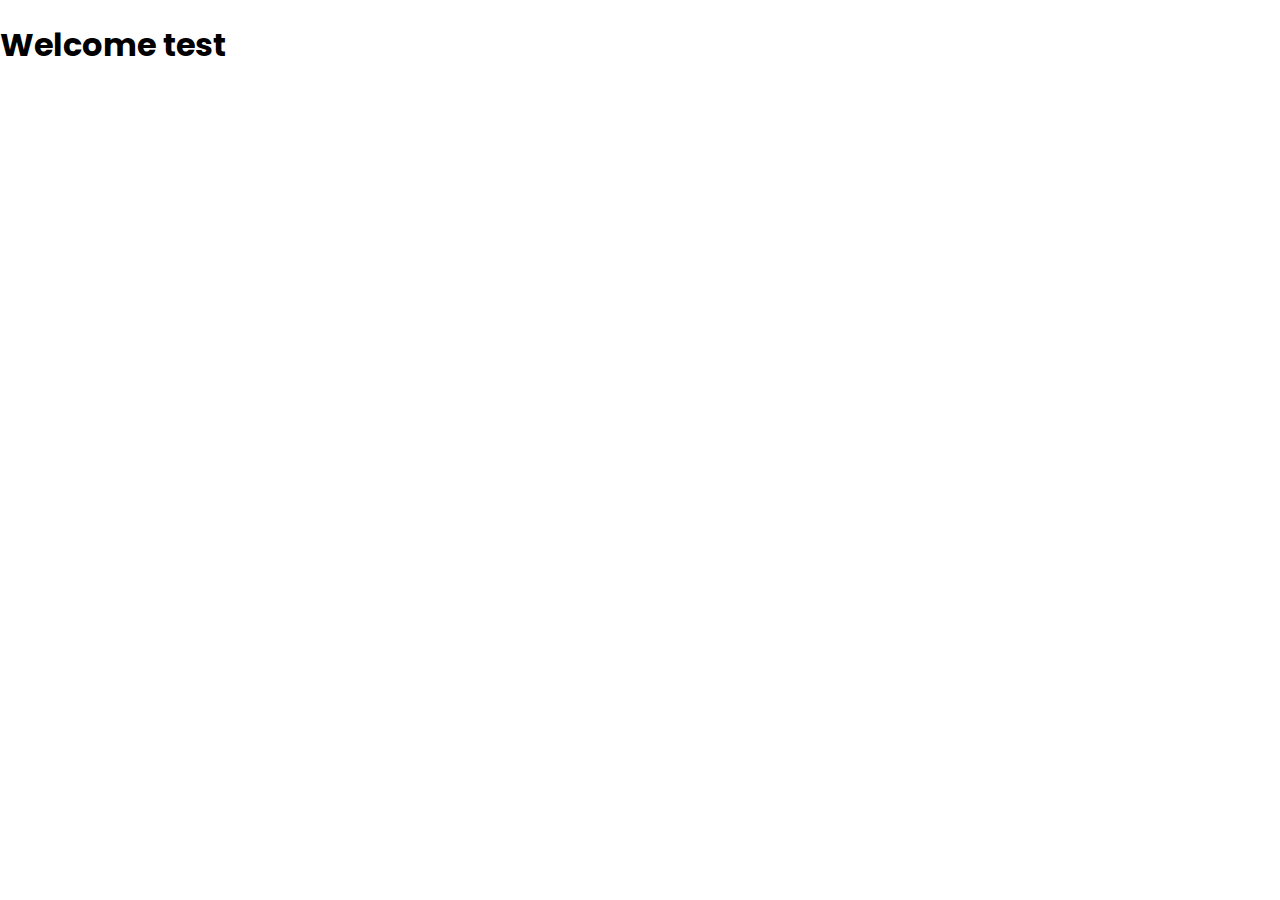
<file: base-project/index.html>
<!DOCTYPE html>
<html lang="en">
  <head>
      <meta charset="UTF-8" />
      <meta name="viewport" content="width-device-width, initial-scale-1.0" />
      <title>Title</title>
      <link rel="stylesheet" href="style.css" />
      <script src="script.js" defer></script>
  </head>
  <body>
    <h1>Welcome test</h1>
  </body>
</html>
</file>
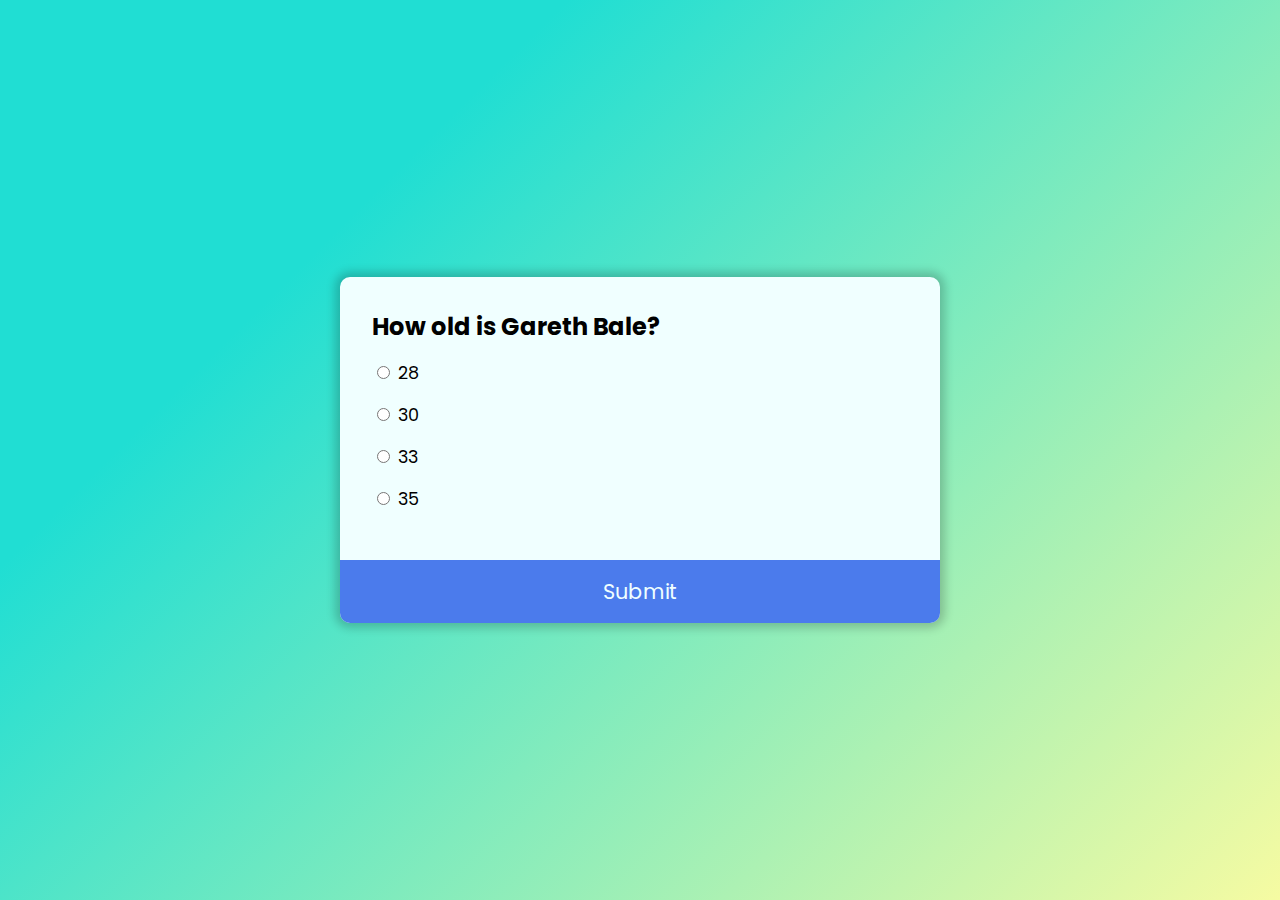
<file: quiz/index.html>
<!DOCTYPE html>
<html lang="en">
  <head>
      <meta charset="UTF-8" />
      <meta name="viewport" content="width-device-width, initial-scale-1.0" />
      <title>Quiz</title>
      <link rel="stylesheet" href="style.css" />
      <script src="script.js" defer></script>
  </head>
  <body>
    <div class="quiz-container" id="quiz">
      <div class="quiz-header">
        <h2 id ="question">Question Text</h2>
        <ul>
          <li>
            <input 
            type="radio" 
            id="a" 
            name="answer"
            class="answer"/> 
            <label id ="a_text" for="a">Question</label> 
          </li>
        
          <li>
            <input 
            type="radio" 
            id="b" 
            name="answer"
            class="answer"/> 
            <label id ="b_text" for="b">Question</label> 
          </li>

          <li>
            <input 
            type="radio" 
            id="c" 
            name="answer"
            class="answer"/> 
            <label id ="c_text" for="c">Question</label> 
          </li>

          <li>
            <input 
            type="radio" 
            id="d" 
            name="answer"
            class="answer"/> 
            <label id ="d_text" for="d">Question</label> 
          </li>  
        </ul>
      </div> 
      <button id ="submit">Submit</button>
    </div>
  </body>
</html>
</file>
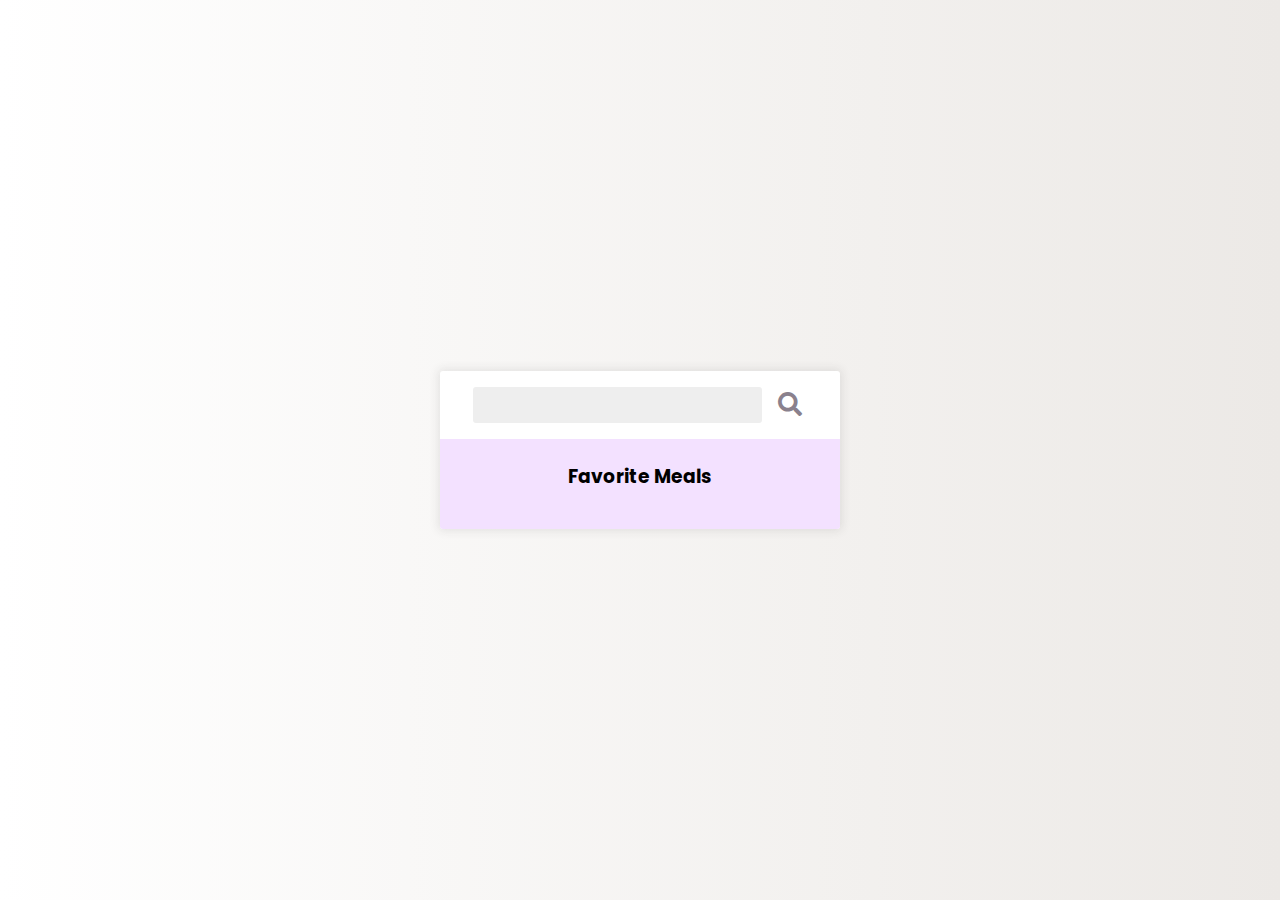
<file: recipe-app/index.html>
<!DOCTYPE html>
<html lang="en">
  <head>
    <meta charset="UTF-8" />
    <meta name="viewport" content="width=device-width, initial-scale=1.0" />
    <title>Recipes App</title>
    <link
      rel="stylesheet"
      href="https://cdnjs.cloudflare.com/ajax/libs/font-awesome/5.14.0/css/all.min.css"
    />
    <link rel="stylesheet" href="style.css" />
    <script src="script.js" defer></script>
  </head>
  <body>
    <div class="mobile-container">
      <header>
        <input type="text" id="search-term" />
        <button id="search"><i class="fas fa-search"></i></button>
      </header>
      <div class="fav-container">
        <h3>Favorite Meals</h3>
        <ul class="fav-meals" id="fav-meals"></ul>
      </div>
      <div class="meals" id="meals"></div>
    </div>

    <div class="popup-container hidden" id="meal-popup">
      <div class="popup">
        <button id="close-popup" class="close-popup">
          <i class="fas fa-times"></i>
        </button>
        <div class="meal-info" id="meal-info"></div>
      </div>
    </div>
  </body>
</html>
</file>
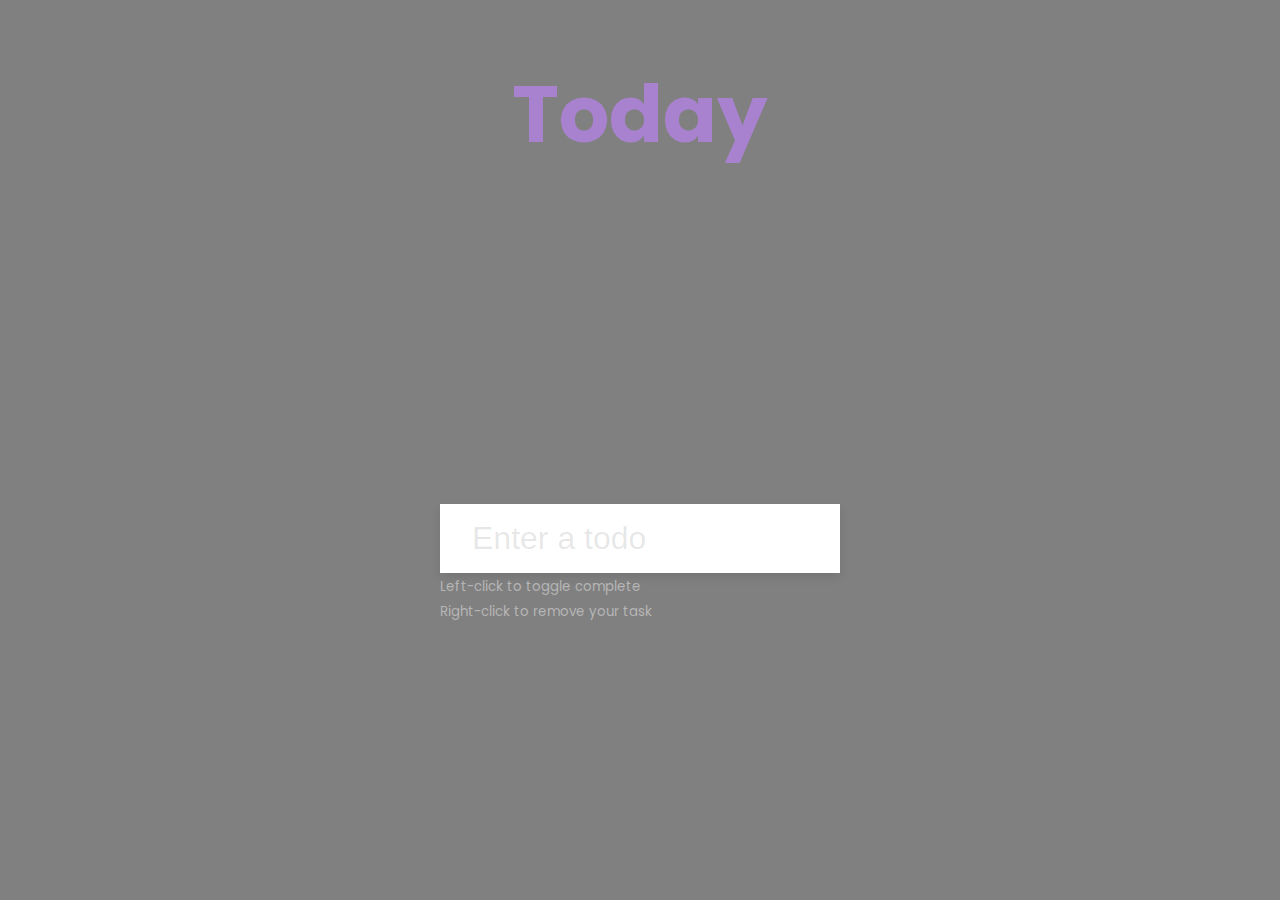
<file: todo-app/index.html>
<!DOCTYPE html>
<html lang="en">
  <head>
    <meta charset="UTF-8" />
    <meta name="viewport" content="width-device-width, initial-scale-1.0" />
    <title>Title</title>
    <link rel="stylesheet" href="style.css" />
    <script src="script.js" defer></script>
  </head>
  <body>
    <h1>Today</h1>
    <form id="form">
      <input
        type="text"
        id="input"
        class="input"
        autocomplete="off"
        placeholder="Enter a todo"
      />
      <ul class="todos" id="todos"></ul>
      <small>
        Left-click to toggle complete <br />
        Right-click to remove your task</small
      >
    </form>
  </body>
</html>
</file>
<file: base-project/style.css>
@import url('https://fonts.googleapis.com/css2?family=Poppins:wght@200;400;600&display=swap');


* {
    box-sizing: border-box;
}

body {
    font-family: "Poppins", sans-serif;
    margin: 0;
    
}
</file>
<file: quiz/style.css>
@import url('https://fonts.googleapis.com/css2?family=Poppins:wght@200;400;600&display=swap');


* {
    box-sizing: border-box;
}

body {
    background-color: #f6fba2;
    background-image: linear-gradient(315deg, #f6fba2 0%, #20ded3 74%);
    font-family: "Poppins", sans-serif;
    margin: 0;
    align-items: center;
    justify-content: center;
    display: flex;
    min-height: 100vh;
    
    
}

h2 {
    margin : 0;
}

ul li {
    cursor: pointer;
    margin: 1rem 0;
    font-size: 1.1rem;
}

ul li label {
    cursor: pointer;
}
.quiz-container {
    background-color: azure;
    width: 600px;

    max-width: 100%;
    border-radius: 10px;
    box-shadow: 0 0 10px 5px rgba(0,0, 0, 0.2);
    overflow: hidden;
}

.quiz-header {
    padding: 2rem;
}

ul {
    list-style-type: none;
    padding: 0;
}

button {
    background-color: #4b7bec;
    color: azure;
    /* display: block; */
    width: 100%;
    height: 100%;
    font-family: inherit;
    padding: 1rem;
    border: none;
    font-size: 1.3rem;
    cursor: pointer;
}


button:hover {
    background-color: #607cbe;

}

button:focus {
    background-color: #607cbe;
    outline: none;
    
}

h4 {

    justify-content: center;
}
</file>
<file: recipe-app/style.css>
@import url("https://fonts.googleapis.com/css2?family=Poppins:wght@200;400;600&display=swap");

* {
    box-sizing: border-box;
}

body {
    background: #ece9e6;
    background: -webkit-linear-gradient(to right, #ffffff, #ece9e6);
    background: linear-gradient(to right, #ffffff, #ece9e6);
    display: flex;
    align-items: center;
    justify-content: center;
    font-family: "Poppins", sans-serif;
    margin: 0;
    min-height: 100vh;
}

img {
    max-width: 100%;
}

.mobile-container {
    background-color: #fff;
    box-shadow: 0 0 10px 2px #3333331a;
    border-radius: 3px;
    overflow: hidden;
    width: 400px;
}

header {
    display: flex;
    align-items: center;
    justify-content: center;
    padding: 1rem;
}

header input {
    background-color: #eee;
    border: none;
    border-radius: 3px;
    font-family: inherit;
    padding: 0.5rem 1rem;
}

header button {
    background-color: transparent;
    border: none;
    color: rgb(138, 129, 141);
    font-size: 1.5rem;
    margin-left: 10px;
}

.fav-container {
    background-color: rgb(243, 225, 255);
    padding: 0.25rem 1rem;
    text-align: center;
}

.fav-meals {
    display: flex;
    flex-wrap: wrap;
    justify-content: center;
    list-style-type: none;
    padding: 0;
}

.fav-meals li {
    cursor: pointer;
    position: relative;
    margin: 5px;
    width: 75px;
}

.fav-meals li .clear {
    background-color: transparent;
    border: none;
    cursor: pointer;
    opacity: 0;
    position: absolute;
    top: -0.5rem;
    right: -0.5rem;
    font-size: 1.2rem;
}

.fav-meals li:hover .clear {
    opacity: 1;
}

.fav-meals li img {
    border: 2px solid #ffffff;
    border-radius: 50%;
    box-shadow: 0 0 10px 2px #3333331a;
    object-fit: cover;
    height: 70px;
    width: 70px;
}

.fav-meals li span {
    display: inline-block;
    font-size: 0.9rem;
    white-space: nowrap;
    overflow: hidden;
    text-overflow: ellipsis;
    width: 75px;
}

.meal {
    border-radius: 3px;
    box-shadow: 0 0 10px 2px #3333331a;
    cursor: pointer;
    margin: 1.5rem;
    overflow: hidden;
}

.meal-header {
    position: relative;
}

.meal-header .random {
    position: absolute;
    top: 1rem;
    background-color: #fff;
    padding: 0.25rem 1rem;
    border-top-right-radius: 3px;
    border-bottom-right-radius: 3px;
}

.meal-header img {
    object-fit: cover;
    height: 250px;
    width: 100%;
}

.meal-body {
    display: flex;
    align-items: center;
    justify-content: space-between;
    padding: 1rem;
}

.meal-body h4 {
    margin: 0;
}

.meal-body .fav-btn {
    border: none;
    background-color: transparent;
    color: rgb(197, 188, 188);
    cursor: pointer;
    font-size: 1.2rem;
}

.meal-body .fav-btn.active {
    color: rebeccapurple;
}

.popup-container {
    background-color: rgba(0, 0, 0, 0.5);
    display: flex;
    align-items: center;
    justify-content: center;
    position: fixed;
    left: 0;
    right: 0;
    top: 0;
    bottom: 0;
}

.popup-container.hidden {
    opacity: 0;
    pointer-events: none;
}

.popup {
    background-color: #fff;
    border-radius: 5px;
    padding: 0 2rem;
    position: relative;
    overflow: auto;
    max-height: 100vh;
    max-width: 600px;
    width: 100%;
}

.popup .close-popup {
    background-color: transparent;
    border: none;
    cursor: pointer;
    font-size: 1.5rem;
    position: absolute;
    top: 1rem;
    right: 1rem;
}

.meal-info h1 {
    text-align: center;
}
</file>
<file: todo-app/style.css>
@import url("https://fonts.googleapis.com/css2?family=Poppins:wght@200;400;600&display=swap");

* {
  box-sizing: border-box;
}

body {
  background-color: gray;
  display: flex;
  align-items: center;
  justify-content: center;
  flex-direction: column;
  font-family: "Poppins", sans-serif;
  margin: 0;
  min-height: 100vh;
}

h1 {
  color: rgb(179, 131, 226);
  font-size: 5rem;
  text-align: center;
  opacity: 0.8;
}

form {
  margin: auto;
  max-width: 100%;
  width: 400px;
}

.input {
  padding: 1rem 2rem;
  box-shadow: 0 4px 10px rgba(0, 0, 0, 0.1);
  display: block;
  width: 100%;
  font-size: 2rem;
  border: none;
}

.input::placeholder {
  color: rgba(0, 0, 0, 0.1);
}

.todos {
  background-color: rgb(255, 255, 255);
  padding: 0;
  margin: 0;
  list-style-type: none;
}

.todos li {
  font-size: 1.5rem;
  cursor: pointer;
  padding: 1rem 2rem;
  border-top: 1px solid #e5e5e5;
}

.todos li.completed {
  color: #b6b6b6;
  text-decoration: line-through;
}

small {
  text-align: center;
  color: #b6b6b6;
  margin-top: 3rem;
}
</file>
